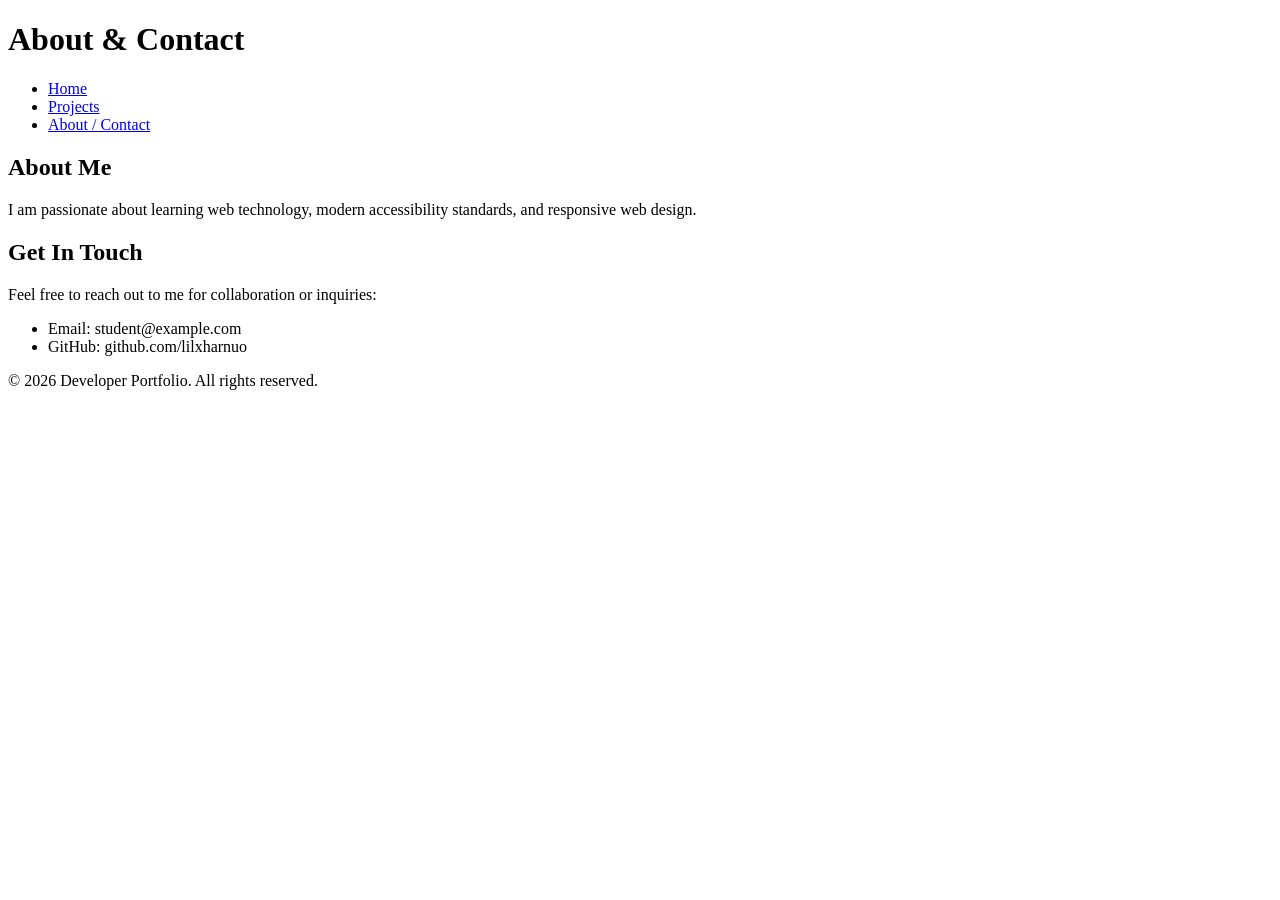
<file: about.html>
<!DOCTYPE html>
<html lang="en">
<head>
    <meta charset="UTF-8">
    <meta name="viewport" content="width=device-width, initial-scale=1.0">
    <title>About & Contact - Personal Portfolio</title>
</head>
<body>

    <header>
        <h1>About & Contact</h1>
        <nav>
            <ul>
                <li><a href="index.html">Home</a></li>
                <li><a href="projects.html">Projects</a></li>
                <li><a href="about.html">About / Contact</a></li>
            </ul>
        </nav>
    </header>

    <main>
        <section>
            <h2>About Me</h2>
            <p>I am passionate about learning web technology, modern accessibility standards, and responsive web design.</p>
        </section>

        <section>
            <h2>Get In Touch</h2>
            <p>Feel free to reach out to me for collaboration or inquiries:</p>
            <ul>
                <li>Email: student@example.com</li>
                <li>GitHub: github.com/lilxharnuo</li>
            </ul>
        </section>
    </main>

    <footer>
        <p>&copy; 2026 Developer Portfolio. All rights reserved.</p>
    </footer>

</body>
</html>
</file>
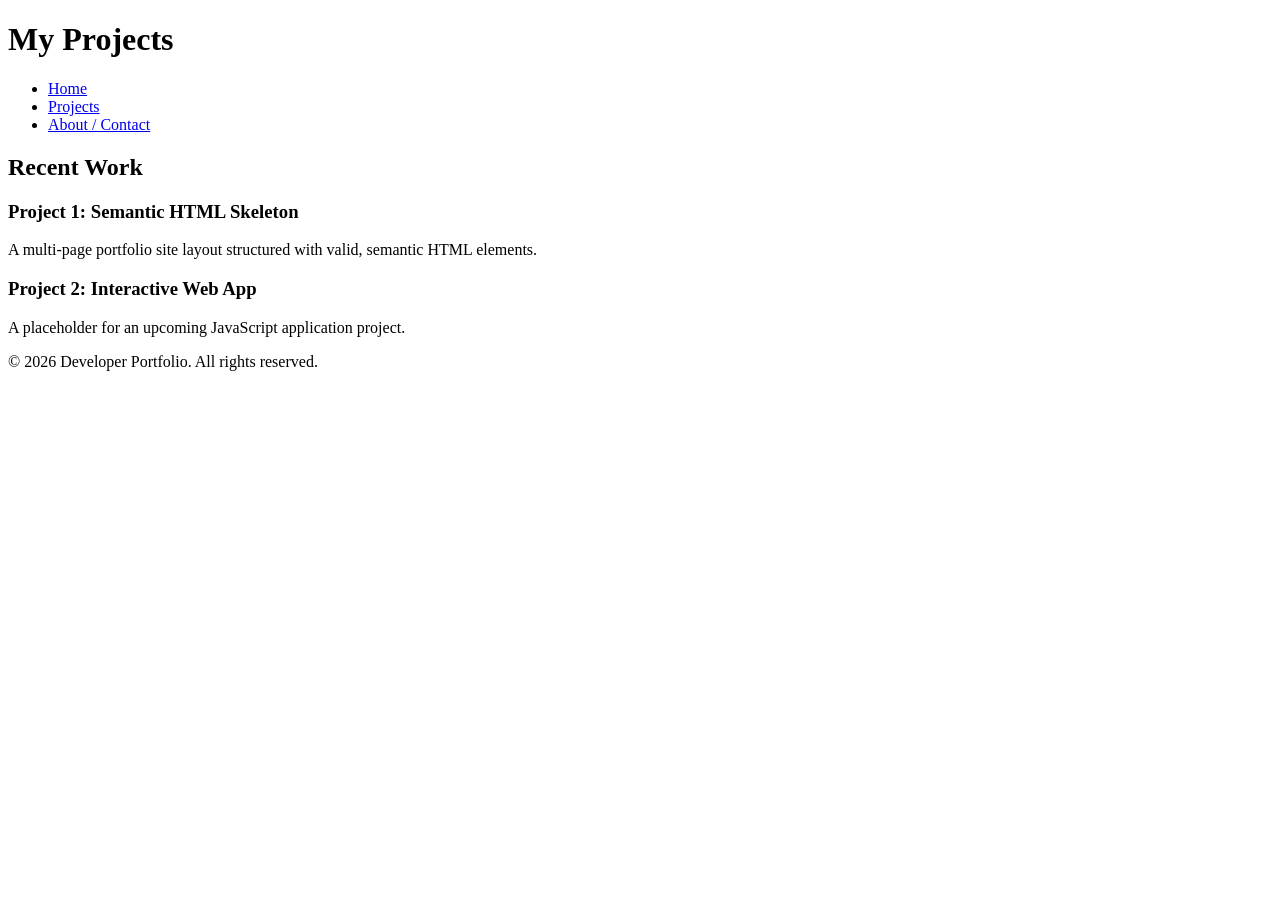
<file: projects.html>
<!DOCTYPE html>
<html lang="en">
<head>
    <meta charset="UTF-8">
    <meta name="viewport" content="width=device-width, initial-scale=1.0">
    <title>Projects - Personal Portfolio</title>
</head>
<body>

    <header>
        <h1>My Projects</h1>
        <nav>
            <ul>
                <li><a href="index.html">Home</a></li>
                <li><a href="projects.html">Projects</a></li>
                <li><a href="about.html">About / Contact</a></li>
            </ul>
        </nav>
    </header>

    <main>
        <section>
            <h2>Recent Work</h2>
            
            <article>
                <h3>Project 1: Semantic HTML Skeleton</h3>
                <p>A multi-page portfolio site layout structured with valid, semantic HTML elements.</p>
            </article>

            <article>
                <h3>Project 2: Interactive Web App</h3>
                <p>A placeholder for an upcoming JavaScript application project.</p>
            </article>
        </section>
    </main>

    <footer>
        <p>&copy; 2026 Developer Portfolio. All rights reserved.</p>
    </footer>

</body>
</html>
</file>
